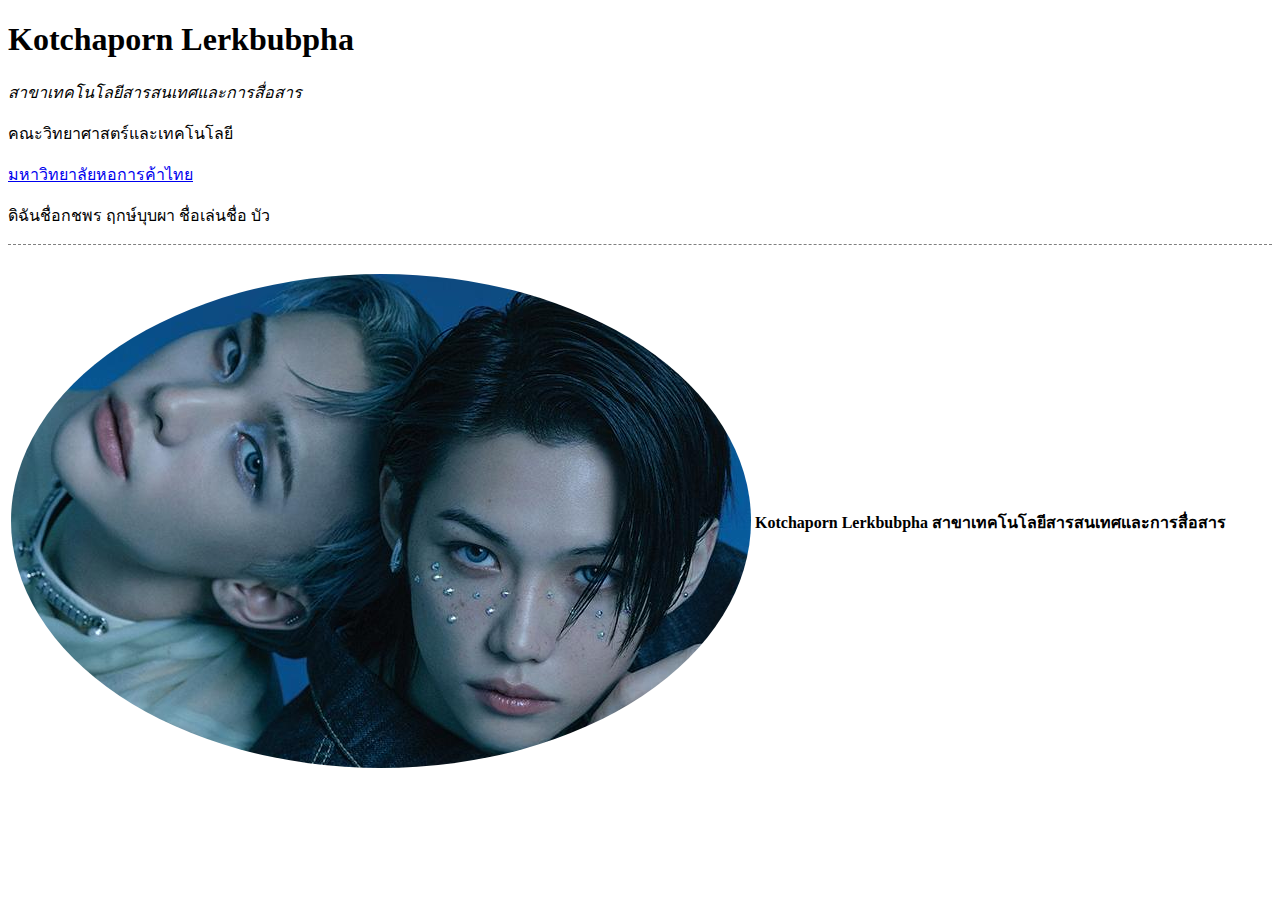
<file: index.html>
<!DOCTYPE html> <!--ให้ web browser เข้าใจว่าเป็น html 5-->
<html lang="en">
<head> <!--ข้อมูลเกี่ยวกับ webpage-->
    <meta charset="UTF-8">
    <meta name="viewport" content="width=device-width, initial-scale=1.0">
    <title>Buabie</title>
    <!--link rel="stylesheet" href="styles.css">
    <!--style>
        body{
            background-color: aquamarine;
        }

        hr{
            background-color: beige;
        }
    </!--style-->
</head> <!--ข้อมูลเกี่ยวกับ webpage-->
<body > <!--โครงสร้างและเนื้อหา-->
    <!--img src = "hyunlix.jpg" alt = "This is my hyunlix" style=" width: 20%; height: auto;">  <!-- src = source ของรูป-->
    <!--hr style="border-style: dashed double none"-->
    
    <h1>Kotchaporn Lerkbubpha</h1>
    <em><p> สาขาเทคโนโลยีสารสนเทศและการสื่อสาร </p></em>
    <p> คณะวิทยาศาสตร์และเทคโนโลยี </p>
    <a href="https://www.utcc.ac.th/"> มหาวิทยาลัยหอการค้าไทย </a> <br>
    <p> ดิฉันชื่อกชพร ฤกษ์บุบผา ชื่อเล่นชื่อ บัว </p>
    <!--a href="contact.html"> Contact </!--a-->
    <hr style="border-style: dashed double none">
    <table>
        <tr>
            <td> <img src="hyunlix.jpg" alt="This is my hyunlix" style="border-radius: 50%;"></td>
        
            <th> Kotchaporn Lerkbubpha</th>
            <br>
            <th> สาขาเทคโนโลยีสารสนเทศและการสื่อสาร</th>
        </tr>
        
        
    </table>
    <!--h3> การศึกษา </!--h3-->
    <!--<ul>
        <li>  2018 - 2022 University of the Thai Chamber of Commerce  </li>
        <li>  2012 - 2017 Phraharuthai Donmuang School  </li>
    </ul>-->

    <!--ทำให้ list นำเสนอออกมาเป็น Table-->
    <!--table>
    </thead>
            <tr>
                <th scope="col"> Year </th>
                <th scope="col"> Place </th>
            </tr>
        <tr>
            <td scope = "row">2018 - 2022</td>
            <td>University of the Thai Chamber of Commerce</td>
        </tr>
        <tr>
            <td scope = "row">2012 - 2017</td>
            <td>Phraharuthai Donmuang School</td>
        </tr>
    </thead>
    </table-->

</body> <!--โครงสร้างและเนื้อหา-->
</html>
</file>
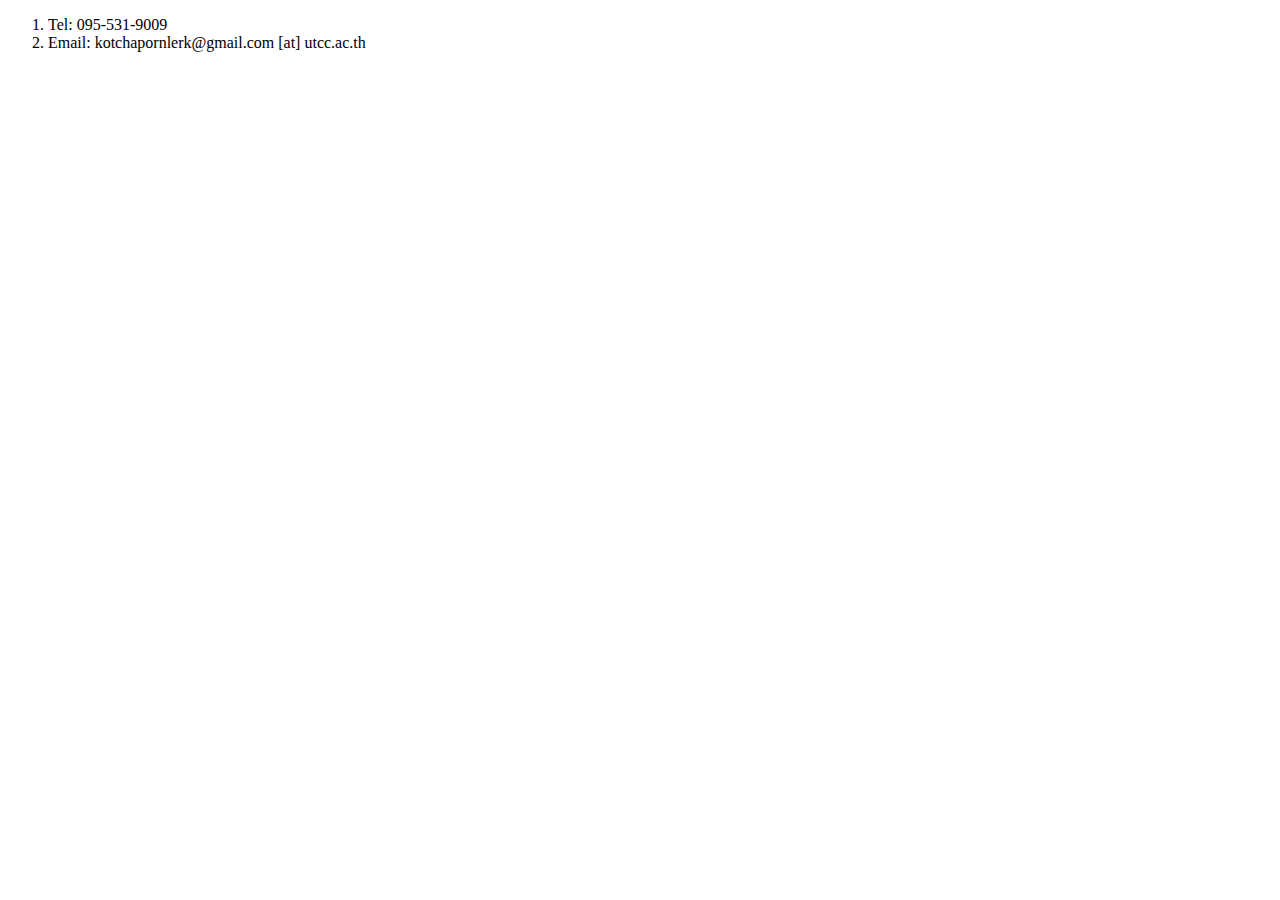
<file: contact.html>
<!DOCTYPE html>
<html lang="en">
<head>
    <meta charset="UTF-8">
    <meta name="viewport" content="width=device-width, initial-scale=1.0">
    <title>Document</title>
</head>
<body>
    <ol>
        <li>Tel: 095-531-9009</li>
        <li>Email: kotchapornlerk@gmail.com [at] utcc.ac.th</li>
    </ol>

</body>
</html>
</file>
